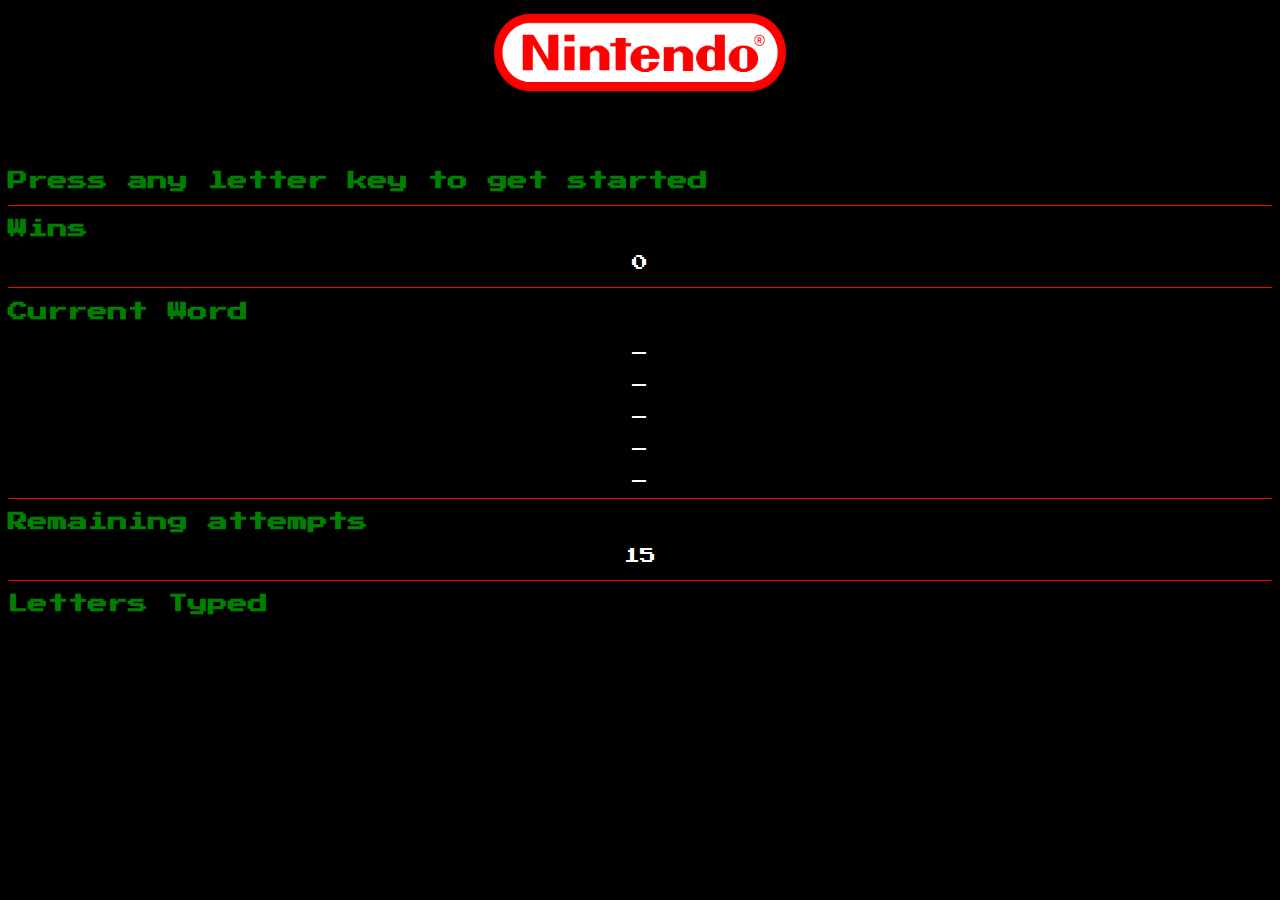
<file: index.html>
<!doctype html>
<html lang="en">
        <meta charset="utf-8">
        <meta name="viewport" content="width=device-width, initial-scale=1.0">

<head>
  <meta charset="UTF-8">
  <title>Nintendo Guess Game</title>
  <link rel="stylesheet" href="https://stackpath.bootstrapcdn.com/bootstrap/4.1.3/css/bootstrap.min.css" integrity="sha384-MCw98/SFnGE8fJT3GXwEOngsV7Zt27NXFoaoApmYm81iuXoPkFOJwJ8ERdknLPMO" crossorigin="anonymous">
<script src="https://stackpath.bootstrapcdn.com/bootstrap/4.1.3/js/bootstrap.min.js" integrity="sha384-ChfqqxuZUCnJSK3+MXmPNIyE6ZbWh2IMqE241rYiqJxyMiZ6OW/JmZQ5stwEULTy" crossorigin="anonymous"></script>
<link href="https://fonts.googleapis.com/css?family=Press+Start+2P" rel="stylesheet">
<style>
body{

background: black;
color: green;
font-family: 'Press Start 2P', cursive;
}
hr{

background-color: red; height: 1px; border: 0; 
}

h1{
font-size: 20px;
}
.logo{

    width: 360px;
    height: 150px;
    display: block;
    margin-left: auto;
    margin-right: auto;
}
.logoWin{

width: 350px;
height: 150px;
display: block;
margin-left: auto;
margin-right: auto;
}

p{
    color: white;
    text-align:center;
}

.gameover{
    color: red;
    font-size:40px;
    display: block;
    margin-left: auto;
    margin-right: auto;
    margin-top: 30%;
}

.win{
    color:yellow;
    font-size:40px;
    display: block;
    margin-left: auto;
    margin-right: auto;
    margin-top: 30%;
}

.button {
  border-radius: 4px;
  background-color: green;
  border: none;
  color: #FFFFFF;
  text-align: center;
  font-size: 10px;
  padding: 20px;
  width: 200px;
  transition: all 0.5s;
  cursor: pointer;
  margin: 5px;
  margin-left: auto;
  margin-right: auto;
  margin-top: 3%;
  display: block;
}

.button span {
  cursor: pointer;
  display: inline-block;
  position: relative;
  transition: 0.5s;
}

.button span:after {
  content: '\00bb';
  position: absolute;
  opacity: 0;
  top: 0;
  right: -20px;
  transition: 0.5s;
}

.button:hover span {
  padding-right: 25px;
}

.button:hover span:after {
  opacity: 1;
  right: 0;
}

#textalign{
text-align: center;
vertical-align: middle;
line-height: 100%;
height: 100%;
width: 100%
}
</style>
</head>

<body>

<div class="container">

    <div class="row">
        <img class="logo" src="assets/images/Nintendo_Entertainment_System_logo.png">
    </div>
    <div class="row">
            <div class="col 12 text-center">
            <h1 id= "instructions"> Press any letter key to get started</h1>
            </div>  
    </div>
<hr>
    <div class="row">
       <h1> Wins</h1> 
    </div>
    <div class="row">
       <p id="wins">0</p>
    </div>
<hr>
    <div class="row">
            <h1> Current Word</h1>
        </div>
    <div class="row">
            <div class="col">
            <p id="z">_</p> </div>
            <div class="col">
            <p id="e">_</p> </div>
             <div class="col">
            <p id="l">_</p> </div>
            <div class="col">
            <p id="d">_</p> </div> 
            <div class="col">
            <p id="a">_</p> </div> 
         </div>
<hr>
    <div class="row">
    <h1>Remaining attempts</h1> 
    </div>
    <div class="row">
    <p id="counter">15</p>
    </div>
<hr>
<div class="row">
        <h1>Letters Typed</h1> 
        </div>
        <div class="row">
        <p id="guess"></p>
        </div>
</div>
<script>

// Words to be guess
var firstWord = ["z", "e", "l", "d", "a"];

// Numbers of letter to win
var letterToComplete= firstWord.length;

// Numbers of letter right
correctLetters = 0

// Number of attemps
var counter= 15; 


// Number of attemps
var score=0;

// Reload game
function myFunction() {
    location.reload();
}

// Reload game
function myFunction2() {
    window.location.href = "level2.html";
}

// MAIN PROCESS
    // ==============================================================================

// When the user presses a key, it will run the following function...
document.onkeyup = function(event) {

// Determine which key was pressed, make it lowercase, and set it to the userInput variable.
var userGuess = event.key.toLowerCase();


// Compare user with array if not right
if (firstWord.indexOf(userGuess)===-1) {
    counter--
        ;}
    
// Compare user with array if is right  

else if (userGuess=== "z" ){
document.querySelector("#z").innerHTML = "Z<audio autoplay><source src=assets/sounds/type.m4a type=audio/mpeg></audio>";
correctLetters++
      }
else if (userGuess=== "e" ){
document.querySelector("#e").innerHTML = "E<audio autoplay><source src=assets/sounds/type.m4a type=audio/mpeg></audio>";
correctLetters++
      }
else if (userGuess=== "l" ){
document.querySelector("#l").innerHTML = "L<audio autoplay><source src=assets/sounds/type.m4a type=audio/mpeg></audio>";
correctLetters++
      }
else if (userGuess=== "d" ){
document.querySelector("#d").innerHTML = "D<audio autoplay><source src=assets/sounds/type.m4a type=audio/mpeg></audio>";
correctLetters++
      }
else if (userGuess=== "a" ){
document.querySelector("#a").innerHTML = "A<audio autoplay><source src=assets/sounds/type.m4a type=audio/mpeg></audio>";
correctLetters++
      }
// letters typed log
var letters = userGuess + "-";

// Screen print the letters typed
document.querySelector("#guess").innerHTML+= letters;

// Update print score
document.querySelector("#counter").innerHTML= counter;

// // Game over screen
if ( counter ===0){
document.querySelector(".container").innerHTML = "<div class=row id=textalign> <h1 class=gameover> GAME OVER </h1> </div> <div class=row id=textalign> <button class=button onclick=myFunction()><span>Play Again</span></button></div><audio autoplay><source src=assets/sounds/end.mp3 type=audio/mpeg></audio> </div>";
}

if (correctLetters === letterToComplete){
    document.querySelector(".container").innerHTML = "<div class=row id=textalign> <h1 class=win> Its dangerous to go alone! The game is ZELDA </h1> </div> <br> <div class=row id=textalign> <img class=logoWin src=assets/images/link.gif> </div> <br> <div class=row id=textalign> <button class=button onclick=myFunction2()><span>Next Word</span></button></div><audio autoplay><source src=assets/sounds/winzelda.mp3 type=audio/mpeg></audio></div>";
    score++;
    document.querySelector("#wins").innerHTML= score;
    audio1.autoplay();
}
};


</script>

</body>

</html>
</file>
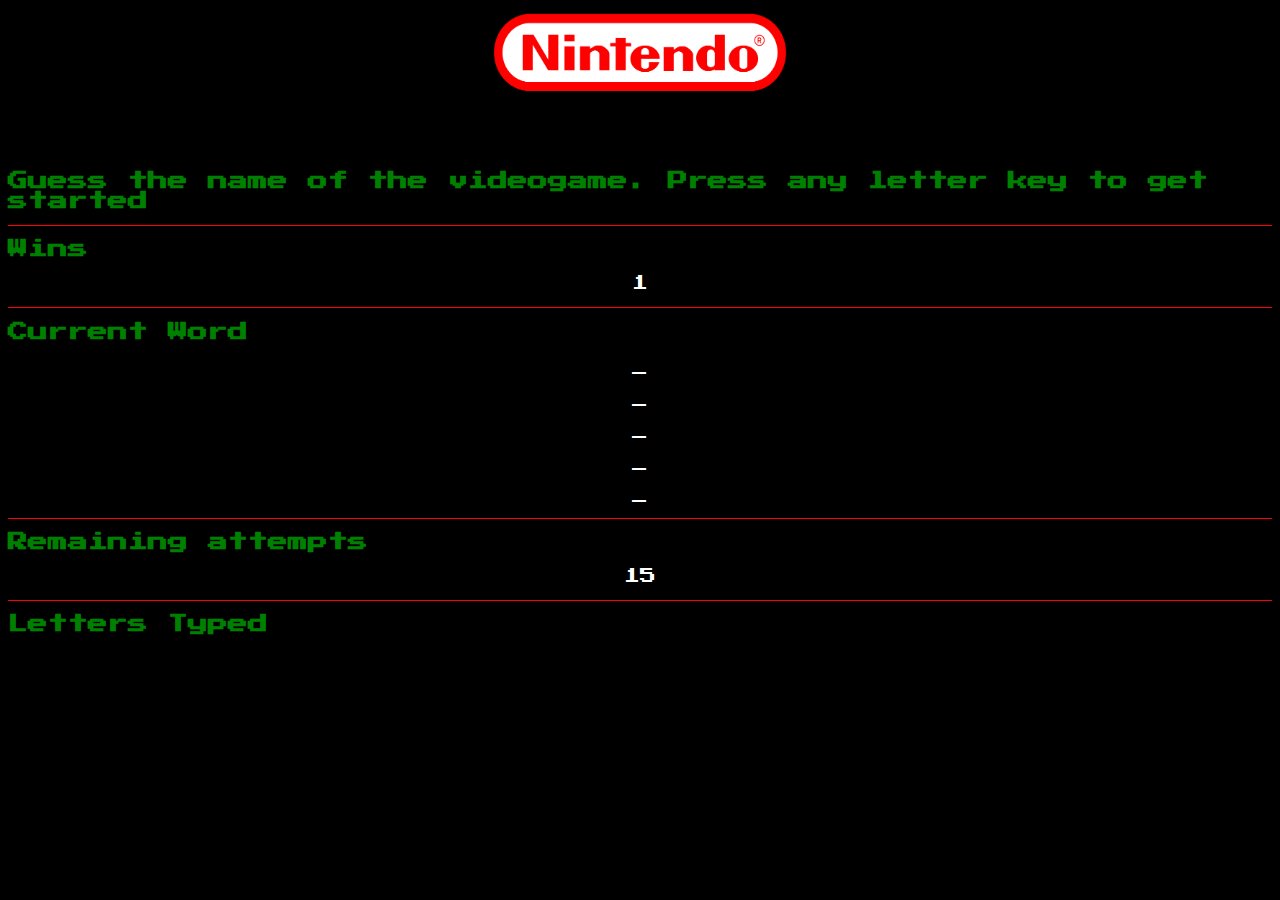
<file: level2.html>
<!doctype html>
<html lang="en">
        <meta charset="utf-8">
        <meta name="viewport" content="width=device-width, initial-scale=1.0">

<head>
  <meta charset="UTF-8">
  <title>Nintendo Guess Game</title>
  <link rel="stylesheet" href="https://stackpath.bootstrapcdn.com/bootstrap/4.1.3/css/bootstrap.min.css" integrity="sha384-MCw98/SFnGE8fJT3GXwEOngsV7Zt27NXFoaoApmYm81iuXoPkFOJwJ8ERdknLPMO" crossorigin="anonymous">
<script src="https://stackpath.bootstrapcdn.com/bootstrap/4.1.3/js/bootstrap.min.js" integrity="sha384-ChfqqxuZUCnJSK3+MXmPNIyE6ZbWh2IMqE241rYiqJxyMiZ6OW/JmZQ5stwEULTy" crossorigin="anonymous"></script>
<link href="https://fonts.googleapis.com/css?family=Press+Start+2P" rel="stylesheet">
<link rel="stylesheet" href="assets/css/style.css">


</head>

<body>

<div class="container">

    <div class="row">
        <img class="logo" src="assets/images/Nintendo_Entertainment_System_logo.png">
    </div>
    <div class="row">
            <div class="col 12 text-center">
            <h1 id= "instructions"> Guess the name of the videogame. Press any letter key to get started</h1>
            </div>  
    </div>
<hr>
    <div class="row">
       <h1> Wins</h1> 
    </div>
    <div class="row">
       <p id="wins">1</p>
    </div>
<hr>
    <div class="row">
            <h1> Current Word</h1>
        </div>
    <div class="row">
            <div class="col">
            <p id="m">_</p> </div>
            <div class="col">
            <p id="a">_</p> </div>
             <div class="col">
            <p id="r">_</p> </div>
            <div class="col">
            <p id="i">_</p> </div> 
            <div class="col">
            <p id="o">_</p> </div> 
         </div>
<hr>
    <div class="row">
    <h1>Remaining attempts</h1> 
    </div>
    <div class="row">
    <p id="counter">15</p>
    </div>
<hr>
<div class="row">
        <h1>Letters Typed</h1> 
        </div>
        <div class="row">
        <p id="guess"></p>
        </div>
</div>

<script src="assets/javascript/Level2.js"></script>

</body>

</html>
</file>
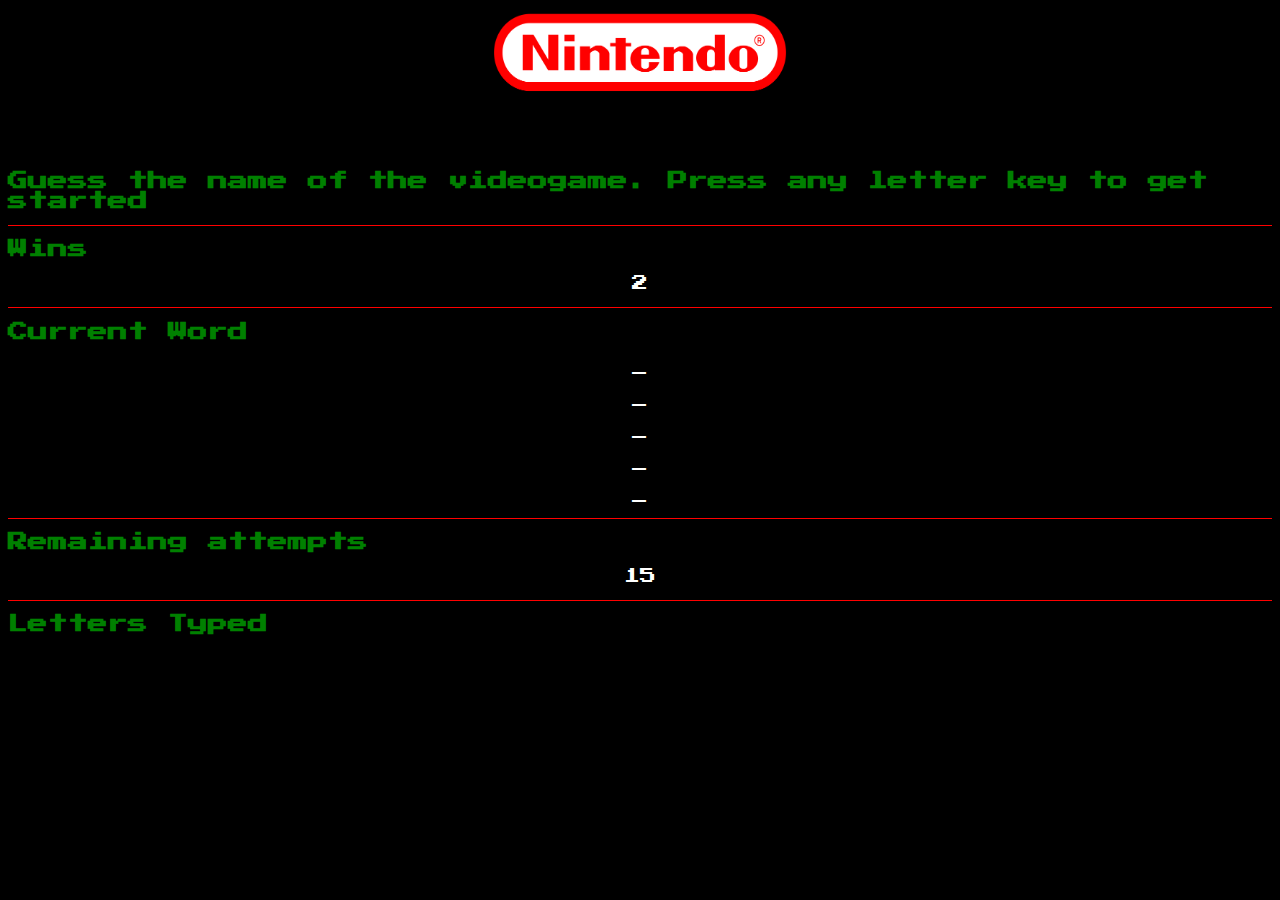
<file: level3.html>
<!doctype html>
<html lang="en">
        <meta charset="utf-8">
        <meta name="viewport" content="width=device-width, initial-scale=1.0">

<head>
  <meta charset="UTF-8">
  <title>Nintendo Guess Game</title>
  <link rel="stylesheet" href="https://stackpath.bootstrapcdn.com/bootstrap/4.1.3/css/bootstrap.min.css" integrity="sha384-MCw98/SFnGE8fJT3GXwEOngsV7Zt27NXFoaoApmYm81iuXoPkFOJwJ8ERdknLPMO" crossorigin="anonymous">
<script src="https://stackpath.bootstrapcdn.com/bootstrap/4.1.3/js/bootstrap.min.js" integrity="sha384-ChfqqxuZUCnJSK3+MXmPNIyE6ZbWh2IMqE241rYiqJxyMiZ6OW/JmZQ5stwEULTy" crossorigin="anonymous"></script>
<link href="https://fonts.googleapis.com/css?family=Press+Start+2P" rel="stylesheet">
<link rel="stylesheet" href="assets/css/style.css">


</head>

<body>

<div class="container">

    <div class="row">
        <img class="logo" src="assets/images/Nintendo_Entertainment_System_logo.png">
    </div>
    <div class="row">
            <div class="col 12 text-center">
            <h1 id= "instructions">Guess the name of the videogame. Press any letter key to get started</h1>
            </div>  
    </div>
<hr>
    <div class="row">
       <h1> Wins</h1> 
    </div>
    <div class="row">
       <p id="wins">2</p>
    </div>
<hr>
    <div class="row">
            <h1> Current Word</h1>
        </div>
    <div class="row">
            <div class="col">
            <p id="m">_</p> </div>
            <div class="col">
            <p id="a">_</p> </div>
             <div class="col">
            <p id="r">_</p> </div>
            <div class="col">
            <p id="i">_</p> </div> 
            <div class="col">
            <p id="o">_</p> </div> 
         </div>
<hr>
    <div class="row">
    <h1>Remaining attempts</h1> 
    </div>
    <div class="row">
    <p id="counter">15</p>
    </div>
<hr>
<div class="row">
        <h1>Letters Typed</h1> 
        </div>
        <div class="row">
        <p id="guess"></p>
        </div>
</div>

<script src="assets/javascript/Level3.js"></script>

</body>

</html>
</file>
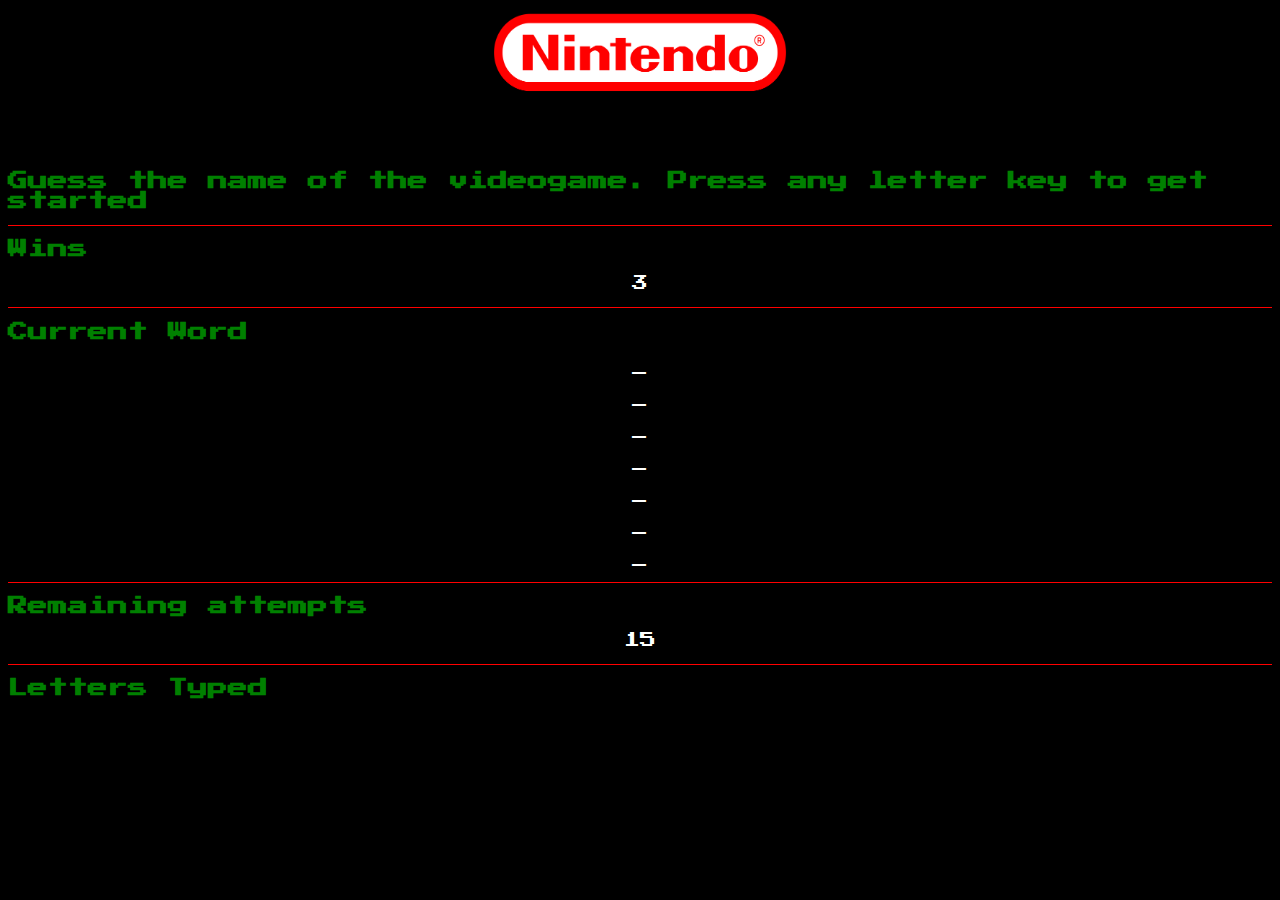
<file: level4.html>
<!doctype html>
<html lang="en">
        <meta charset="utf-8">
        <meta name="viewport" content="width=device-width, initial-scale=1.0">

<head>
  <meta charset="UTF-8">
  <title>Nintendo Guess Game</title>
  <link rel="stylesheet" href="https://stackpath.bootstrapcdn.com/bootstrap/4.1.3/css/bootstrap.min.css" integrity="sha384-MCw98/SFnGE8fJT3GXwEOngsV7Zt27NXFoaoApmYm81iuXoPkFOJwJ8ERdknLPMO" crossorigin="anonymous">
<script src="https://stackpath.bootstrapcdn.com/bootstrap/4.1.3/js/bootstrap.min.js" integrity="sha384-ChfqqxuZUCnJSK3+MXmPNIyE6ZbWh2IMqE241rYiqJxyMiZ6OW/JmZQ5stwEULTy" crossorigin="anonymous"></script>
<link href="https://fonts.googleapis.com/css?family=Press+Start+2P" rel="stylesheet">
<link rel="stylesheet" href="assets/css/style.css">


</head>

<body>

<div class="container">

    <div class="row">
        <img class="logo" src="assets/images/Nintendo_Entertainment_System_logo.png">
    </div>
    <div class="row">
            <div class="col 12 text-center">
            <h1 id= "instructions">Guess the name of the videogame. Press any letter key to get started</h1>
            </div>  
    </div>
<hr>
    <div class="row">
       <h1> Wins</h1> 
    </div>
    <div class="row">
       <p id="wins">3</p>
    </div>
<hr>
    <div class="row">
            <h1> Current Word</h1>
        </div>
    <div class="row">
            <div class="col">
            <p id="m">_</p> </div>
            <div class="col">
            <p id="e">_</p> </div>
             <div class="col">
            <p id="g">_</p> </div>
            <div class="col">
            <p id="a">_</p> </div> 
            <div class="col">
            <p id="m2">_</p> </div>
            <div class="col">
            <p id="a2">_</p> </div> 
            <div class="col">
            <p id="n">_</p> </div>  
         </div>
<hr>
    <div class="row">
    <h1>Remaining attempts</h1> 
    </div>
    <div class="row">
    <p id="counter">15</p>
    </div>
<hr>
<div class="row">
        <h1>Letters Typed</h1> 
        </div>
        <div class="row">
        <p id="guess"></p>
        </div>
</div>

<script src="assets/javascript/Level4.js"></script>

</body>

</html>
</file>
<file: assets/css/style.css>
body{

    background: black;
    color: green;
    font-family: 'Press Start 2P', cursive;
    }
    hr{
    
    background-color: red; height: 1px; border: 0; 
    }
    
    h1{
    font-size: 20px;
    }
    .logo{
    
        width: 360px;
        height: 150px;
        display: block;
        margin-left: auto;
        margin-right: auto;
    }
    .logoWin{
    
    width: 350px;
    height: 150px;
    display: block;
    margin-left: auto;
    margin-right: auto;
    }
    
    p{
        color: white;
        text-align:center;
    }
    
    .gameover{
        color: red;
        font-size:40px;
        display: block;
        margin-left: auto;
        margin-right: auto;
        margin-top: 30%;
    }
    
    .win{
        color:yellow;
        font-size:40px;
        display: block;
        margin-left: auto;
        margin-right: auto;
        margin-top: 20%;
    }
    .win3{
        color:yellow;
        font-size:40px;
        display: block;
        margin-left: auto;
        margin-right: auto;
        margin-top: 10%;
    }
    .win2{
        color:white;
        font-size:20px;
        display: block;
        margin-left: auto;
        margin-right: auto;
        margin-top: 10%;
    }
    
    .button {
      border-radius: 4px;
      background-color: green;
      border: none;
      color: #FFFFFF;
      text-align: center;
      font-size: 10px;
      padding: 20px;
      width: 200px;
      transition: all 0.5s;
      cursor: pointer;
      margin: 5px;
      margin-left: auto;
      margin-right: auto;
      margin-top: 3%;
      display: block;
    }
    
    .button span {
      cursor: pointer;
      display: inline-block;
      position: relative;
      transition: 0.5s;
    }
    
    .button span:after {
      content: '\00bb';
      position: absolute;
      opacity: 0;
      top: 0;
      right: -20px;
      transition: 0.5s;
    }
    
    .button:hover span {
      padding-right: 25px;
    }
    
    .button:hover span:after {
      opacity: 1;
      right: 0;
    }
    
    #textalign{
    text-align: center;
    vertical-align: middle;
    line-height: 100%;
    height: 100%;
    width: 100%
    }
</file>
